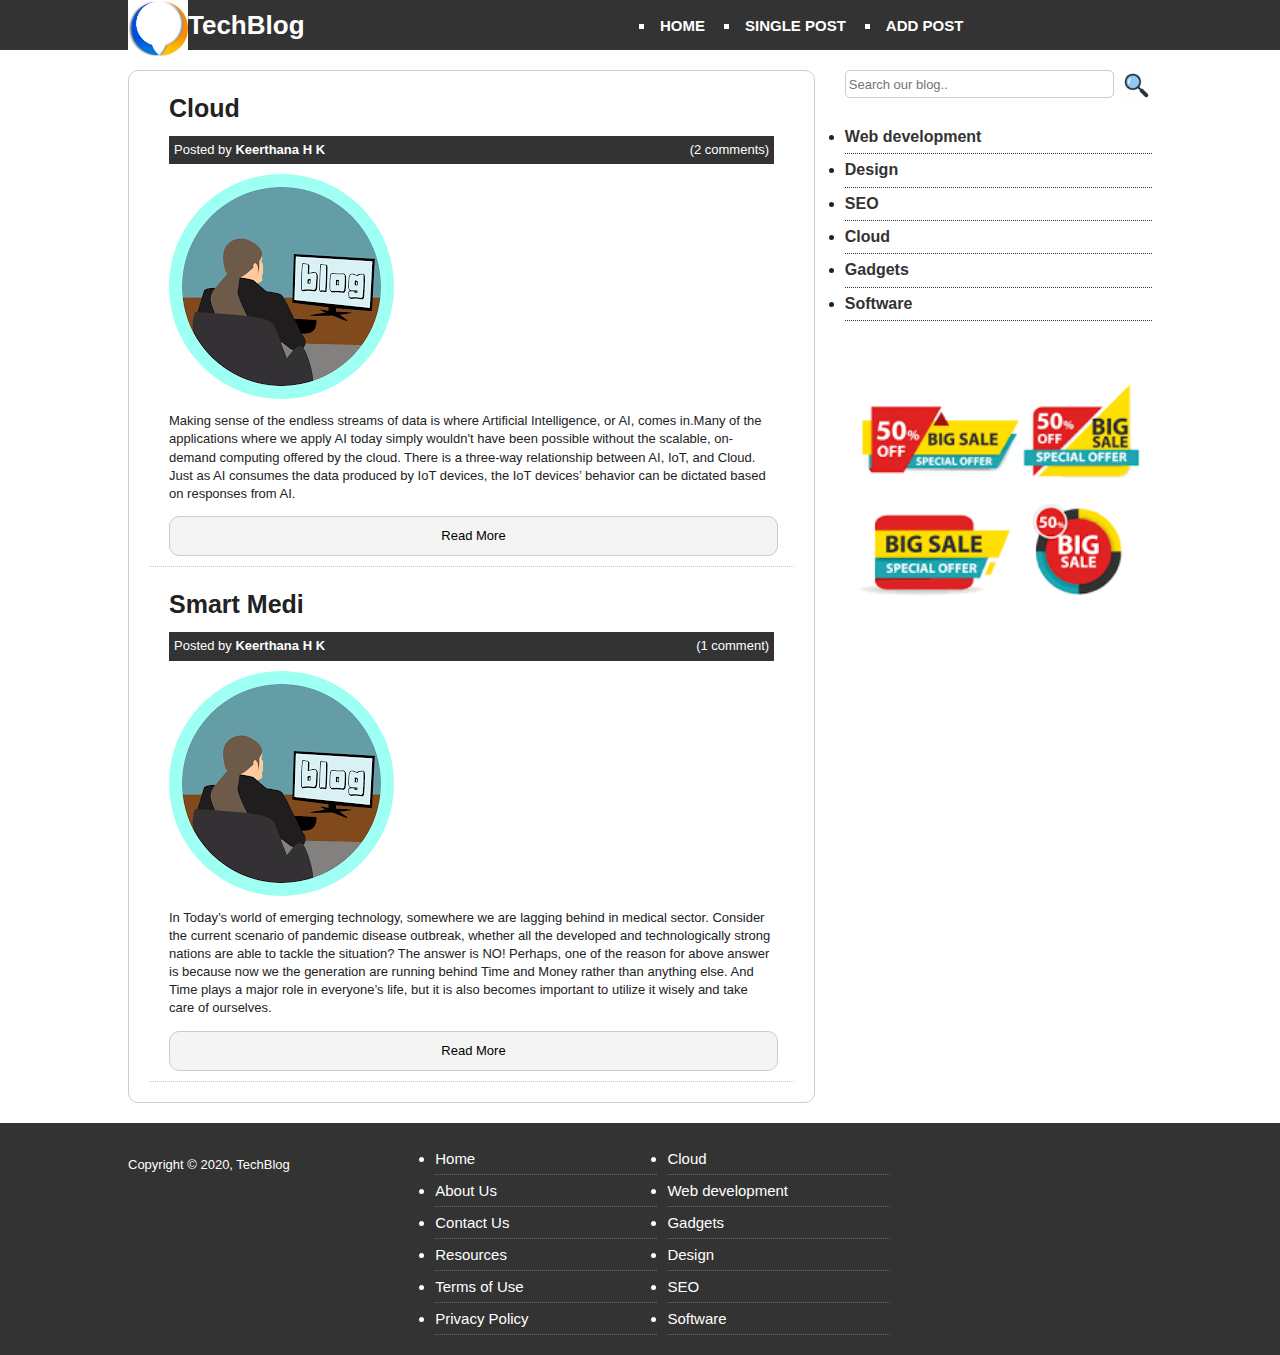
<file: index.html>
<!doctype html>
<html class="no-js" lang="">
    <head>
        <meta charset="utf-8">
        <meta http-equiv="X-UA-Compatible" content="IE=edge,chrome=1">
        <title>BLOG</title>
        <meta name="viewport" content="width=device-width, initial-scale=1">

        <link rel="stylesheet" href="css/normalize.css">
        <link rel="stylesheet" href="css/main.css">
        
		<script src="js/vendor/jquery-1.11.2.min.js"></script>

        <script src="js/vendor/modernizr-2.8.3.min.js"></script>
		<script src="js/main.js"></script>

    </head>
    <body>
		<header id="main-header">
			<div class="container">
				<div id="branding">
					<img src="img/images.png" alt="TechBlog">
						<h1>TechBlog</h1>
				</div>
				<nav id="main-nav">
					<ul>
						<li><a href="index.html">Home</a></li>
						<li><a href="single-post.html">Single Post</a></li>
						<li><a href="add-post.html">Add Post</a></li>
					</ul>
				</nav>
			</div>
		</header>
		<div class="container">
		<aside id="sidebar">
			<div class="search">
				<form>
					<input type="search" placeholder="Search our blog.."><input type="image" src="img/find.png" alt="search">
				</form>
			</div>
			<div class="clearfix"></div>
			<nav id="sub-nav">
				<ul>
					<li> <a href="#">Web development</a> </li>
					<li> <a href="#">Design</a> </li>
					<li> <a href="#">SEO</a> </li>
					<li> <a href="#">Cloud</a> </li>
					<li> <a href="#">Gadgets</a> </li>
					<li> <a href="#">Software</a> </li>
				</ul>
			</nav>
			<div class="ad">
				<img src="img/ad.png" alt="advertisement">
			</div>
		</aside>
		<section id="content">
			<article>
				<header>
					<h2>Cloud</h2>
					<div class="meta">
					Posted by <strong>Keerthana H K</strong><span>(2 comments)</span>
					</div>
				</header>
				<img src="img/blog1.png" alt="Blog1">
				<p>Making sense of the endless streams of data is where Artificial Intelligence, or AI, comes
in.Many of the applications where we apply AI today simply wouldn't have been possible without
the scalable, on-demand computing offered by the cloud.
There is a three-way relationship between AI, IoT, and Cloud.
Just as AI consumes the data produced by IoT devices, the IoT devices’ behavior can be
dictated based on responses from AI.</p>
				<footer>
				<a class="readmore" href="single-post.html">Read More</a>
				</footer>
			</article>
			<article>
				<header>
					<h2>Smart Medi</h2>
					<div class="meta">
					Posted by <strong>Keerthana H K</strong><span>(1 comment)</span>
					</div>
				</header>
				<img src="img/blog1.png" alt="Blog2">
				<p>In Today’s world of emerging technology, somewhere we are lagging behind in medical sector. Consider the current scenario of pandemic disease outbreak, whether all the developed and technologically strong nations are able to tackle the situation? The answer is NO!
	Perhaps, one of the reason for above answer is because now we the generation are running behind Time and Money rather than anything else. And Time plays a major role in everyone’s life, but it is also becomes important to utilize it wisely and take care of ourselves. 
</p>
				<footer>
				<a class="readmore" href="single-post.html">Read More</a>
				</footer>
			</article>
		</section>
		<div class="clearfix"></div>
		</div>
		<footer id="main-footer">
			<div class="container">
				<div class="footer-right">
					<nav class="footer-nav">
						<ul>
							<li><a href="#" class="active">Home</a></li>
							<li><a href="#">About Us</a></li>
							<li><a href="#">Contact Us</a></li>
							<li><a href="#">Resources </a></li>
							<li><a href="#">Terms of Use</a></li>
							<li><a href="#">Privacy Policy</a></li>
						</ul>
					</nav>
					<nav class="footer-nav">
						<ul>
							<li><a href="#" class="active">Cloud</a></li>
							<li><a href="#">Web development</a></li>
							<li><a href="#">Gadgets</a></li>
							<li><a href="#">Design </a></li>
							<li><a href="#">SEO</a></li>
							<li><a href="#">Software</a></li>
						</ul>
					</nav>
				</div>
				<div class="footer-left">
					<p class="copy">Copyright &copy; 2020, TechBlog</p>
				</div>
		</footer>
    </body>
</html>
</file>
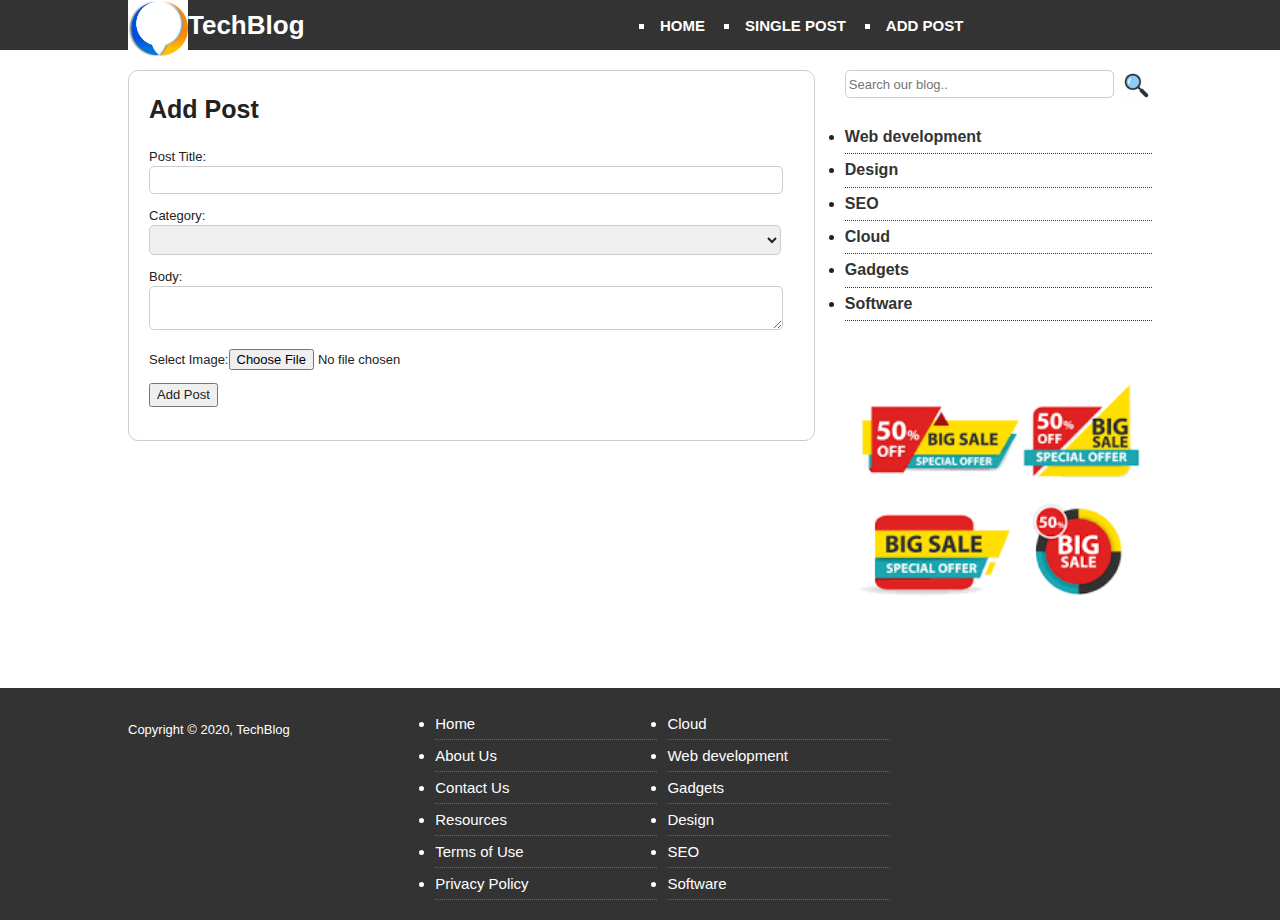
<file: add-post.html>
<!doctype html>
<html class="no-js" lang="">
    <head>
        <meta charset="utf-8">
        <meta http-equiv="X-UA-Compatible" content="IE=edge,chrome=1">
        <title>Add post</title>
        <meta name="viewport" content="width=device-width, initial-scale=1">

        <link rel="stylesheet" href="css/normalize.css">
        <link rel="stylesheet" href="css/main.css">
        
		<script src="js/vendor/jquery-1.11.2.min.js"></script>

        <script src="js/vendor/modernizr-2.8.3.min.js"></script>
		<script src="js/main.js"></script>

    </head>
    <body>
		<header id="main-header">
			<div class="container">
				<div id="branding">
					<img src="img/images.png" alt="TechBlog">
						<h1>TechBlog</h1>
				</div>
				<nav id="main-nav">
					<ul>
						<li><a href="index.html">Home</a></li>
						<li><a href="single-post.html">Single Post</a></li>
						<li><a href="add-post.html">Add Post</a></li>
					</ul>
				</nav>
			</div>
		</header>
		<div class="container">
		<aside id="sidebar">
			<div class="search">
				<form>
					<input type="search" placeholder="Search our blog.."><input type="image" src="img/find.png" alt="search">
				</form>
			</div>
			<div class="clearfix"></div>
			<nav id="sub-nav">
				<ul>
					<li> <a href="#">Web development</a> </li>
					<li> <a href="#">Design</a> </li>
					<li> <a href="#">SEO</a> </li>
					<li> <a href="#">Cloud</a> </li>
					<li> <a href="#">Gadgets</a> </li>
					<li> <a href="#">Software</a> </li>
				</ul>
			</nav>
			<div class="ad">
				<img src="img/ad.png" alt="advertisement">
			</div>
		</aside>
		<section id="content">
			<!---<article>
				<header>
					<h2>Cloud</h2>
					<div class="meta">
					Posted by <strong>Keerthana H K</strong><span>(2 comments)</span>
					</div>
				</header>
				<img src="img/blog1.png" alt="Blog1">
				<p>Making sense of the endless streams of data is where Artificial Intelligence, or AI, comes
in.Many of the applications where we apply AI today simply wouldn't have been possible without
the scalable, on-demand computing offered by the cloud.
There is a three-way relationship between AI, IoT, and Cloud.
Just as AI consumes the data produced by IoT devices, the IoT devices’ behavior can be
dictated based on responses from AI.</p>
				<footer>
				<a class="readmore" href="single-post.html">Read More</a>
				</footer>
			</article>
			<article>
				<header>
					<h2>Smart Medi</h2>
					<div class="meta">
					Posted by <strong>Keerthana H K</strong><span>(1 comment)</span>
					</div>
				</header>
				<img src="img/blog1.png" alt="Blog2">
				<p>In Today’s world of emerging technology, somewhere we are lagging behind in medical sector. Consider the current scenario of pandemic disease outbreak, whether all the developed and technologically strong nations are able to tackle the situation? The answer is NO!
	Perhaps, one of the reason for above answer is because now we the generation are running behind Time and Money rather than anything else. And Time plays a major role in everyone’s life, but it is also becomes important to utilize it wisely and take care of ourselves. 
</p>
				<footer>
				<a class="readmore" href="single-post.html">Read More</a>
				</footer>
			</article> -->
			<div class="add-form">
			<h2>Add Post</h2>
			<form>
	
						<p><label>Post Title: </label><input type="text"></p>
						<p><label>Category: </label><select>
						<option value=""> </option>
						<option value="">Web Development</option>
						<option value="">Cloud</option>
						<option value="">SEO</option>
						<option value="">Design</option>
						<option value="">Software</option>
						<option value="">Gadgets</option></select>
						</p>
						<p><label>Body: </label><textarea></textarea></p>
						<p><label>Select Image:</label><input type="file"></p>
				<p><button>Add Post</button></p>
			</form>
			</div>
		</section>
		<div class="clearfix"></div>
		</div>
		<footer id="main-footer">
			<div class="container">
				<div class="footer-right">
					<nav class="footer-nav">
						<ul>
							<li><a href="#" class="active">Home</a></li>
							<li><a href="#">About Us</a></li>
							<li><a href="#">Contact Us</a></li>
							<li><a href="#">Resources </a></li>
							<li><a href="#">Terms of Use</a></li>
							<li><a href="#">Privacy Policy</a></li>
						</ul>
					</nav>
					<nav class="footer-nav">
						<ul>
							<li><a href="#" class="active">Cloud</a></li>
							<li><a href="#">Web development</a></li>
							<li><a href="#">Gadgets</a></li>
							<li><a href="#">Design </a></li>
							<li><a href="#">SEO</a></li>
							<li><a href="#">Software</a></li>
						</ul>
					</nav>
				</div>
				<div class="footer-left">
					<p class="copy">Copyright &copy; 2020, TechBlog</p>
				</div>
		</footer>
    </body>
</html>
</file>
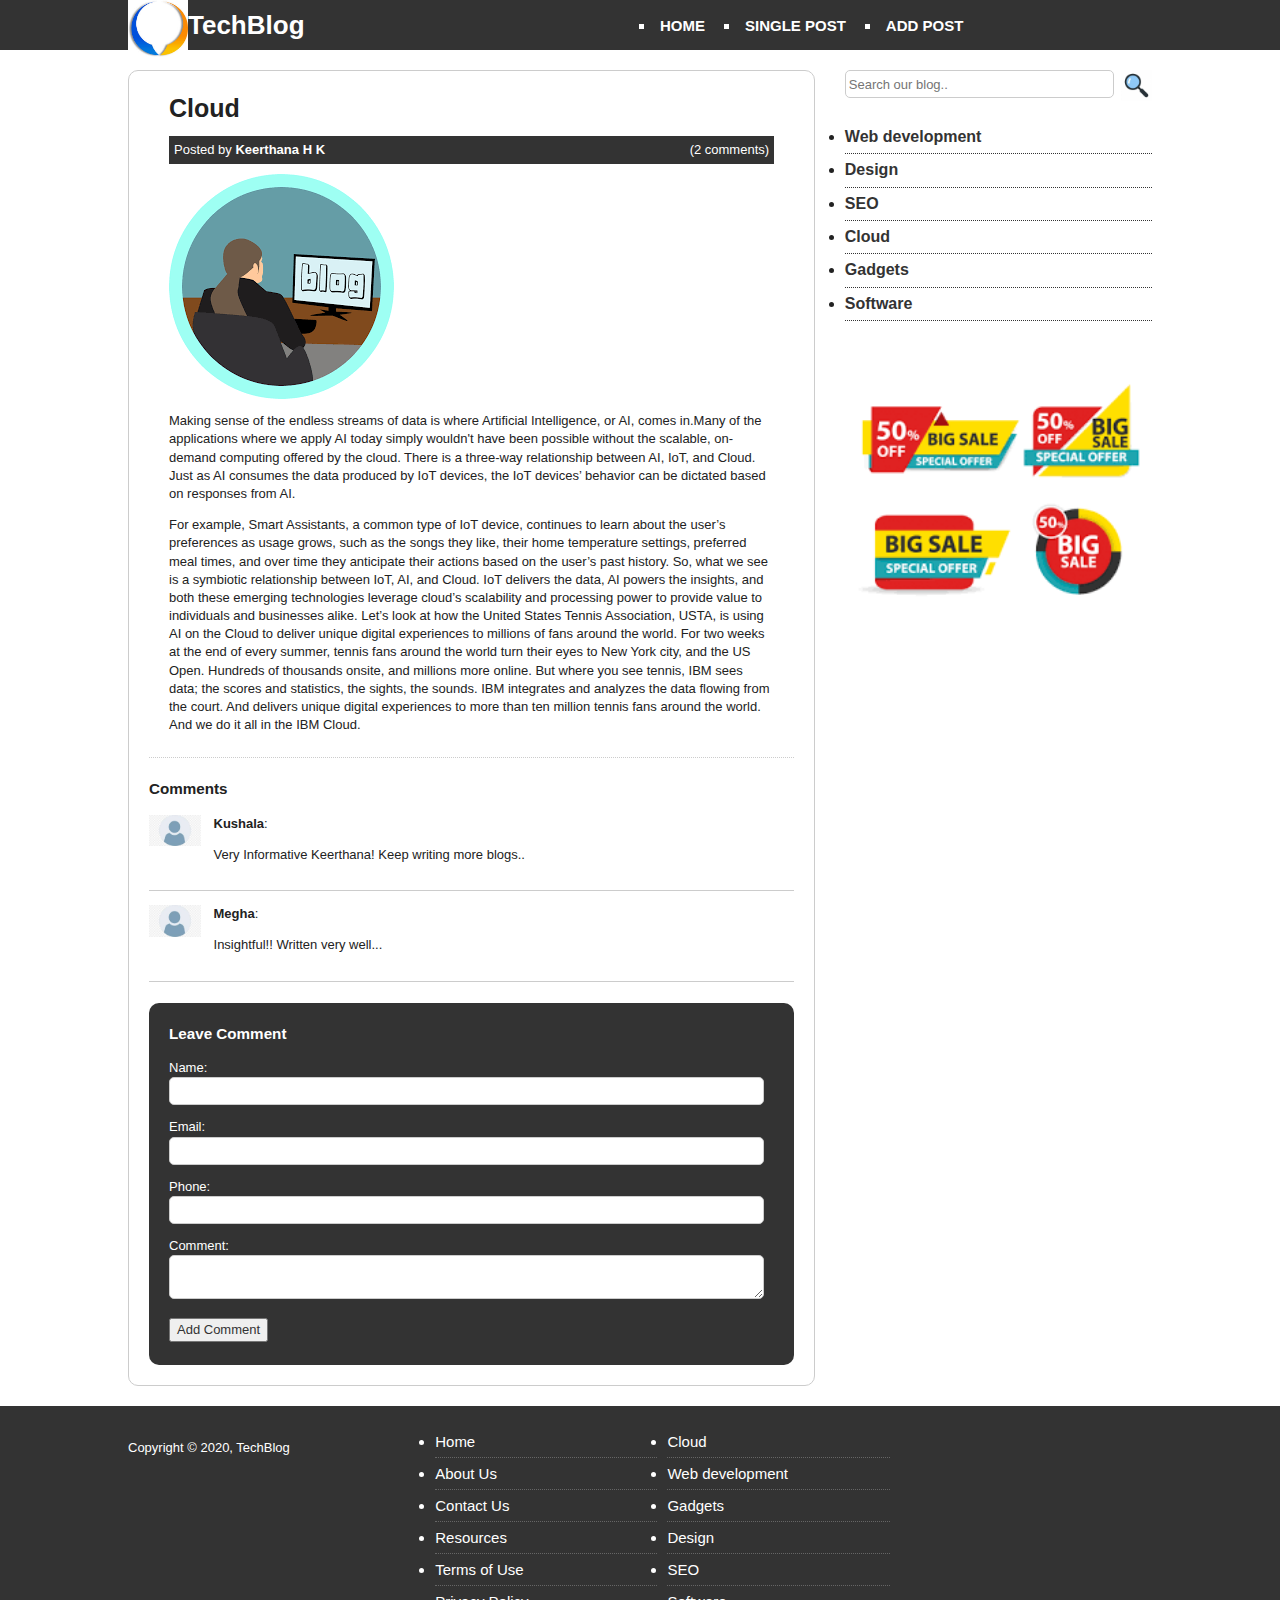
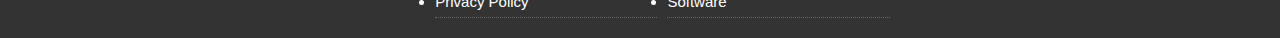
<file: single-post.html>
<!doctype html>
<html class="no-js" lang="">
    <head>
        <meta charset="utf-8">
        <meta http-equiv="X-UA-Compatible" content="IE=edge,chrome=1">
        <title>Single Post</title>
        <meta name="viewport" content="width=device-width, initial-scale=1">

        <link rel="stylesheet" href="css/normalize.css">
        <link rel="stylesheet" href="css/main.css">
        
		<script src="js/vendor/jquery-1.11.2.min.js"></script>

        <script src="js/vendor/modernizr-2.8.3.min.js"></script>
		<script src="js/main.js"></script>

    </head>
    <body>
		<header id="main-header">
			<div class="container">
				<div id="branding">
					<img src="img/images.png" alt="TechBlog">
						<h1>TechBlog</h1>
				</div>
				<nav id="main-nav">
					<ul>
						<li><a href="index.html">Home</a></li>
						<li><a href="single-post.html">Single Post</a></li>
						<li><a href="add-post.html">Add Post</a></li>
					</ul>
				</nav>
			</div>
		</header>
		<div class="container">
		<aside id="sidebar">
			<div class="search">
				<form>
					<input type="search" placeholder="Search our blog.."><input type="image" src="img/find.png" alt="search">
				</form>
			</div>
			<div class="clearfix"></div>
			<nav id="sub-nav">
				<ul>
					<li> <a href="#">Web development</a> </li>
					<li> <a href="#">Design</a> </li>
					<li> <a href="#">SEO</a> </li>
					<li> <a href="#">Cloud</a> </li>
					<li> <a href="#">Gadgets</a> </li>
					<li> <a href="#">Software</a> </li>
				</ul>
			</nav>
			<div class="ad">
				<img src="img/ad.png" alt="advertisement">
			</div>
		</aside>
		<section id="content">
			<article>
				<header>
					<h2>Cloud</h2>
					<div class="meta">
					Posted by <strong>Keerthana H K</strong><span>(2 comments)</span>
					</div>
				</header>
				<img src="img/blog1.png" alt="Blog1">
				<p>Making sense of the endless streams of data is where Artificial Intelligence, or AI, comes
in.Many of the applications where we apply AI today simply wouldn't have been possible without
the scalable, on-demand computing offered by the cloud.
There is a three-way relationship between AI, IoT, and Cloud.
Just as AI consumes the data produced by IoT devices, the IoT devices’ behavior can be
dictated based on responses from AI.</p>
<p> For example, Smart Assistants, a common type of IoT device, continues to learn about the
user’s preferences as usage grows, such as the songs they like, their home temperature
settings, preferred meal times, and over time they anticipate their actions based on the
user’s past history.
So, what we see is a symbiotic relationship between IoT, AI, and Cloud.
IoT delivers the data, AI powers the insights, and both these emerging technologies leverage
cloud’s scalability and processing power to provide value to individuals and businesses
alike.
Let’s look at how the United States Tennis Association, USTA, is using AI on the Cloud
to deliver unique digital experiences to millions of fans around the world.
For two weeks at the end of every summer, tennis fans around the world turn their eyes
to New York city, and the US Open.
Hundreds of thousands onsite, and millions more online.
But where you see tennis, IBM sees data;
the scores and statistics, the sights, the sounds.
IBM integrates and analyzes the data flowing from the court.
And delivers unique digital experiences to more than ten million tennis fans around the
world.
And we do it all in the IBM Cloud. </p>
				
			</article>
			<footer id="comments">
				<h3>Comments</h3>
				<div class="comment-left">
					<img src="img/avatar.png">
				</div>
				<div class="comment-right">
					<strong>Kushala</strong>:
					<p>Very Informative Keerthana! Keep writing more blogs..</p>
				</div>
				<div class="clearfix"></div>
				<hr>
				<div class="comment-left">
					<img src="img/avatar.png">
				</div>
				<div class="comment-right">
					<strong>Megha</strong>:
					<p>Insightful!! Written very well...</p>
				</div>
				<div class="clearfix"></div>
				<hr>
				<div class="comment-form">
					<h3>Leave Comment</h3>
					<form>
						<p><label>Name: </label><input type="text"></p>
						<p><label>Email: </label><input type="email"></p>
						<p><label>Phone: </label><input type="digits"></p>
						<p><label>Comment: </label><textarea></textarea></p>
						<p><button>Add Comment</button></p>
						
					</form>
				</div>
				</footer>
			<!--- <article>
				<header>
					<h2>Smart Medi</h2>
					<div class="meta">
					Posted by <strong>Keerthana H K</strong><span>(1 comment)</span>
					</div>
				</header>
				<img src="img/blog1.png" alt="Blog2">
				<p>In Today’s world of emerging technology, somewhere we are lagging behind in medical sector. Consider the current scenario of pandemic disease outbreak, whether all the developed and technologically strong nations are able to tackle the situation? The answer is NO!
	Perhaps, one of the reason for above answer is because now we the generation are running behind Time and Money rather than anything else. And Time plays a major role in everyone’s life, but it is also becomes important to utilize it wisely and take care of ourselves. 
</p>
				<footer>
				<a class="readmore" href="single-post.html">Read More</a>
				</footer>
			</article>  --->
		</section>
		<div class="clearfix"></div>
		</div>
		<footer id="main-footer">
			<div class="container">
				<div class="footer-right">
					<nav class="footer-nav">
						<ul>
							<li><a href="#" class="active">Home</a></li>
							<li><a href="#">About Us</a></li>
							<li><a href="#">Contact Us</a></li>
							<li><a href="#">Resources </a></li>
							<li><a href="#">Terms of Use</a></li>
							<li><a href="#">Privacy Policy</a></li>
						</ul>
					</nav>
					<nav class="footer-nav">
						<ul>
							<li><a href="#" class="active">Cloud</a></li>
							<li><a href="#">Web development</a></li>
							<li><a href="#">Gadgets</a></li>
							<li><a href="#">Design </a></li>
							<li><a href="#">SEO</a></li>
							<li><a href="#">Software</a></li>
						</ul>
					</nav>
				</div>
				<div class="footer-left">
					<p class="copy">Copyright &copy; 2020, TechBlog</p>
				</div>
		</footer>
    </body>
</html>
</file>
<file: css/main.css>
/*! HTML5 Boilerplate v5.0 | MIT License | http://h5bp.com/ */

html {
    color: #222;
    font-size: 13px;
    line-height: 1.4;
}

::-moz-selection {
    background: #b3d4fc;
    text-shadow: none;
}

::selection {
    background: #b3d4fc;
    text-shadow: none;
}

hr {
    display: block;
    height: 1px;
    border: 0;
    border-top: 1px solid #ccc;
    margin: 1em 0;
    padding: 0;
}

audio,
canvas,
iframe,
img,
svg,
video {
    vertical-align: middle;
}

fieldset {
    border: 0;
    margin: 0;
    padding: 0;
}

textarea {
    resize: vertical;
}

.browserupgrade {
    margin: 0.2em 0;
    background: #ccc;
    color: #000;
    padding: 0.2em 0;
}


/* ==========================================================================
   Author's custom styles
   ========================================================================== */

  a{
	   color:#333;
	   text-decoration:none;
   }
   h2{
	   font-size:25px;
   }
   ul,ol{
	   margin:0;
	   padding:0;
   }
   .container{
	   margin:0 auto;
	   width:80%;
	   overflow:hidden;
   }
   #main-header{
	   height:50px;
	   background: #333;
	   overflow: hidden;
	   margin-bottom:20px;
   }
   
   #branding{
	   float:left;
	   width:50%;
   }
   
   #branding h1{
	   padding:7px 0 0 60px;
	   margin:0;
	   color:#fff;
	   
   }
   
   #branding img{
	   position: absolute;
	   width:60px;
	   height: auto;
   }
   #main-nav{
	   float:right;
	   width: 50%;
	   padding: 12px 0 0 0;
   }
   #main nav ul{
	   float:right;
   }
   
   #main-nav li{
	   float:left;
	   padding: 3px 5px 0 5px;
	   margin:0 15px;
	   font-size:15px;
	   text-transform:uppercase;
	   font-weight:bold;
	   list-style:square;
	   color:#fff;
   }
   #main-nav a{
		color:#fff;
   }
   #content{
	float:left;
	width:63%;
	border:1px solid #ccc;
	border-radius:10px;
	padding:0 20px 20px 20px;
   }
   article{
	   border-bottom:1px dotted #ccc;
	   padding:10px 20px;
   }
   
   
   article h2{
	   margin:0;
	   padding-top:10px;
   }
   article .meta{
	   margin:10px 0 10px 0;
	   padding:5px;
	   background:#333;
	   color:#fff;
   }
   article .meta span{
	   float:right;
   }
   article .readmore{
		background:#f4f4f4;
		color:#000;
		width:97%;
		display:block;
		text-align:center;
		padding:10px;
		border:1px solid #ccc;
		border-radius:10px;
   }
   article .readmore:hover{
	  background-color:#ccc; 
   }
   
   #sidebar{
	float:right;
	width:30%;
   }
	.search{
		float:right;
	}
	
	.search input[type="search"]{
		border:#ccc 1px solid;
		border-radius:5px;
		height:20px;
		width:85%;
		padding:3px;
		float:left;
	}
	
	.search input[type="image"]{
		width:10%;
		float:right;
	}
	#sub-nav{
		padding:20px 0 20px 0;
	}
	#sub-nav li{
		font-size:16px;
		font-weight: bold;
		padding:5px 0 5px 0;
		border-bottom:dotted 1px #333;
	}
	#sub-nav a{
		color:#333;
	}
	#sub-nav a:hover,#sub-nav a.active{
		color:#ff0000;
	}
	.ad img{
		width:100%;
		margin-bottom:20px;
	}
	#main-footer{
		background:#333;
		color:#fff;
		min-height:180px;
		margin-top:20px;
		overflow:auto;
	}
	#main-footer a{
		color:#fff;
	}
	#main-footer .copy{
		padding:20px 0 0 0;
	}
	#main-footer .footer-left{
		float:left;
		width:30%;
	}
	#main-footer .footer-right{
		float:right;
		width:70%;
	}
	#main-footer .footer-nav{
		float:left;
		font-size:15px;
		width:31%;
		padding:20px 0 20px 0;
		margin-right:10px;
	}
	#main-footer .footer-nav li{
		padding:5px 0 5px 0;
		border-bottom:dotted #666 1px;
	}
		
	#comments{
		margin-top:20px;
	}
	.comment-left{
		float:left;
		width:8%;
	}
	.comment-left img{
		width:100%;
	}
	.comment-right{
		float:right;
		width:90%;
	}
	.comment-right img{
		width:100%;
	}
	.comment-form{
		margin-top:20px;
		padding:5px 20px 10px 20px;
		background:#333;
		color:#fff;
		border-radius:10px;
	}
	.comment-form input[type="text"],.comment-form input[type="email"],.comment-form input[type="digits"]{
		border:#ccc 1px solid;
		border-radius:5px;
		height:20px;
		padding:3px;
		width:97%;
	}
	.comment-form textarea{
		border:#ccc 1px solid;
		border-radius:5px;
		padding:3px;
		width:97%;
	}
	.comment-form button{
		color:#333;
	}
	.add-form input[type="text"]{
		border:#ccc 1px solid;
		border-radius:5px;
		height:20px;
		padding:3px;
		width:97%;
	}
	.add-form select{
		border:#ccc 1px solid;
		border-radius:5px;
		height:30px;
		padding:3px;
		width:98%;
	}
	.add-form textarea{
		border:#ccc 1px solid;
		border-radius:5px;
		padding:3px;
		width:97%;
	}
	
	













/* ==========================================================================
   Media Queries
   ========================================================================== */

@media only screen and (max-width: 900px){
	#branding h1{
		display:none;
	}
	#branding{
		width:20%;
	}
	#main-nav{
		width:80%;
	}
	#content{
		float:none;
		width:100%;
	}
	#sidebar{
		float:none;
		width:100%;
	}
	
}

@media print,
       (-o-min-device-pixel-ratio: 5/4),
       (-webkit-min-device-pixel-ratio: 1.25),
       (min-resolution: 120dpi) {

}

/* ==========================================================================
   Helper classes
   ========================================================================== */

.hidden {
    display: none !important;
    visibility: hidden;
}

.visuallyhidden {
    border: 0;
    clip: rect(0 0 0 0);
    height: 1px;
    margin: -1px;
    overflow: hidden;
    padding: 0;
    position: absolute;
    width: 1px;
}

.visuallyhidden.focusable:active,
.visuallyhidden.focusable:focus {
    clip: auto;
    height: auto;
    margin: 0;
    overflow: visible;
    position: static;
    width: auto;
}

.invisible {
    visibility: hidden;
}

.clearfix:before,
.clearfix:after {
    content: " ";
    display: table;
}

.clearfix:after {
    clear: both;
}

.clearfix {
    *zoom: 1;
}

/* ==========================================================================
   Print styles
   ========================================================================== */

@media print {
    *,
    *:before,
    *:after {
        background: transparent !important;
        color: #000 !important;
        box-shadow: none !important;
        text-shadow: none !important;
    }

    a,
    a:visited {
        text-decoration: underline;
    }

    a[href]:after {
        content: " (" attr(href) ")";
    }

    abbr[title]:after {
        content: " (" attr(title) ")";
    }

    a[href^="#"]:after,
    a[href^="javascript:"]:after {
        content: "";
    }

    pre,
    blockquote {
        border: 1px solid #999;
        page-break-inside: avoid;
    }

    thead {
        display: table-header-group;
    }

    tr,
    img {
        page-break-inside: avoid;
    }

    img {
        max-width: 100% !important;
    }

    p,
    h2,
    h3 {
        orphans: 3;
        widows: 3;
    }

    h2,
    h3 {
        page-break-after: avoid;
    }
}
</file>
